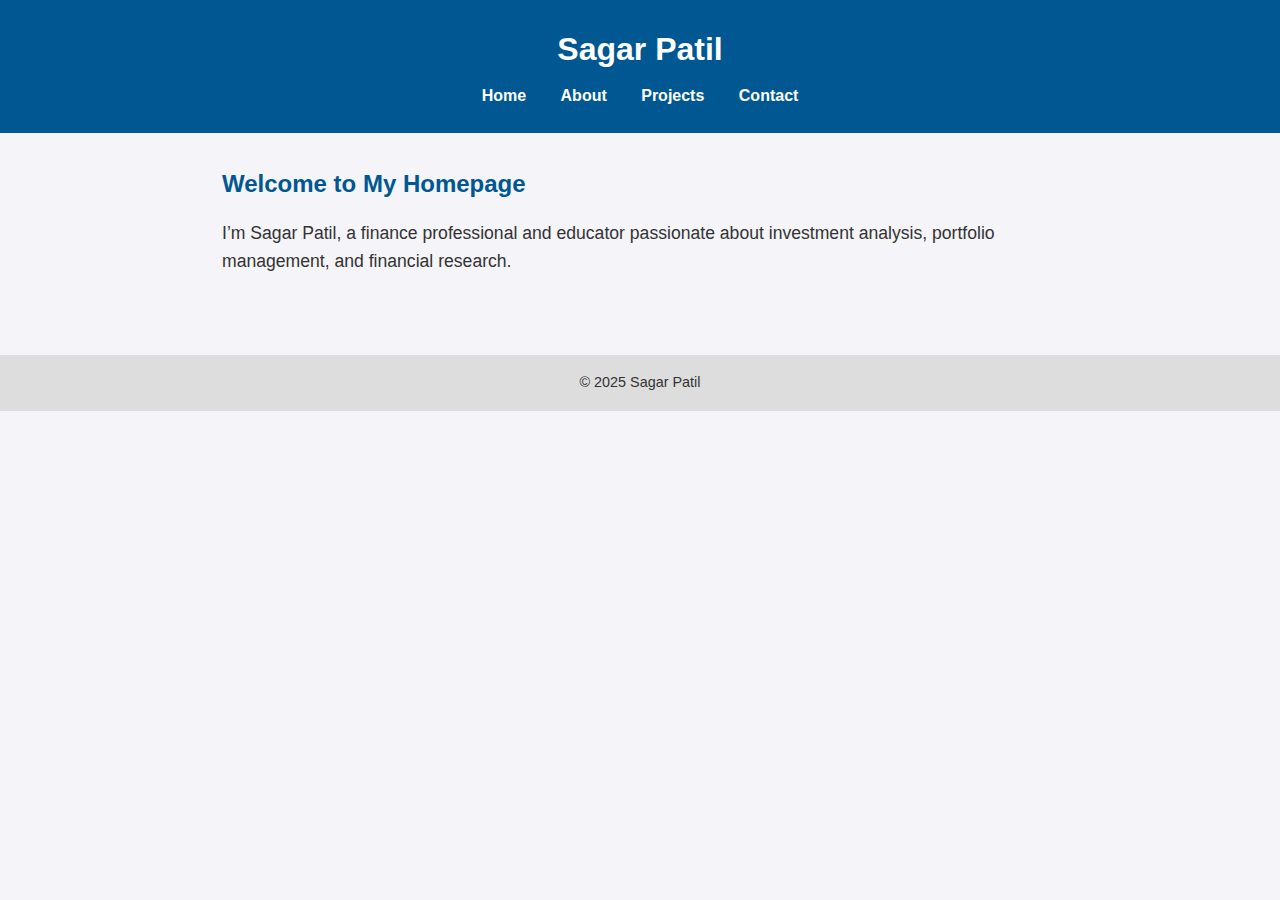
<file: index.html>
<!DOCTYPE html>
<html lang="en">
<head>
  <meta charset="UTF-8" />
  <meta name="viewport" content="width=device-width, initial-scale=1.0"/>
  <title>Sagar Patil | Home</title>
  <link rel="stylesheet" href="assets/css/style.css" />
</head>
<body>
  <header>
    <h1>Sagar Patil</h1>
    <nav>
      <a href="index.html">Home</a>
      <a href="about.html">About</a>
      <a href="projects.html">Projects</a>
      <a href="contact.html">Contact</a>
    </nav>
  </header>

  <main>
    <section>
      <h2>Welcome to My Homepage</h2>
      <p>I’m Sagar Patil, a finance professional and educator passionate about investment analysis, portfolio management, and financial research.</p>
    </section>
  </main>

  <footer>
    <p>&copy; 2025 Sagar Patil</p>
  </footer>
</body>
</html>
</file>
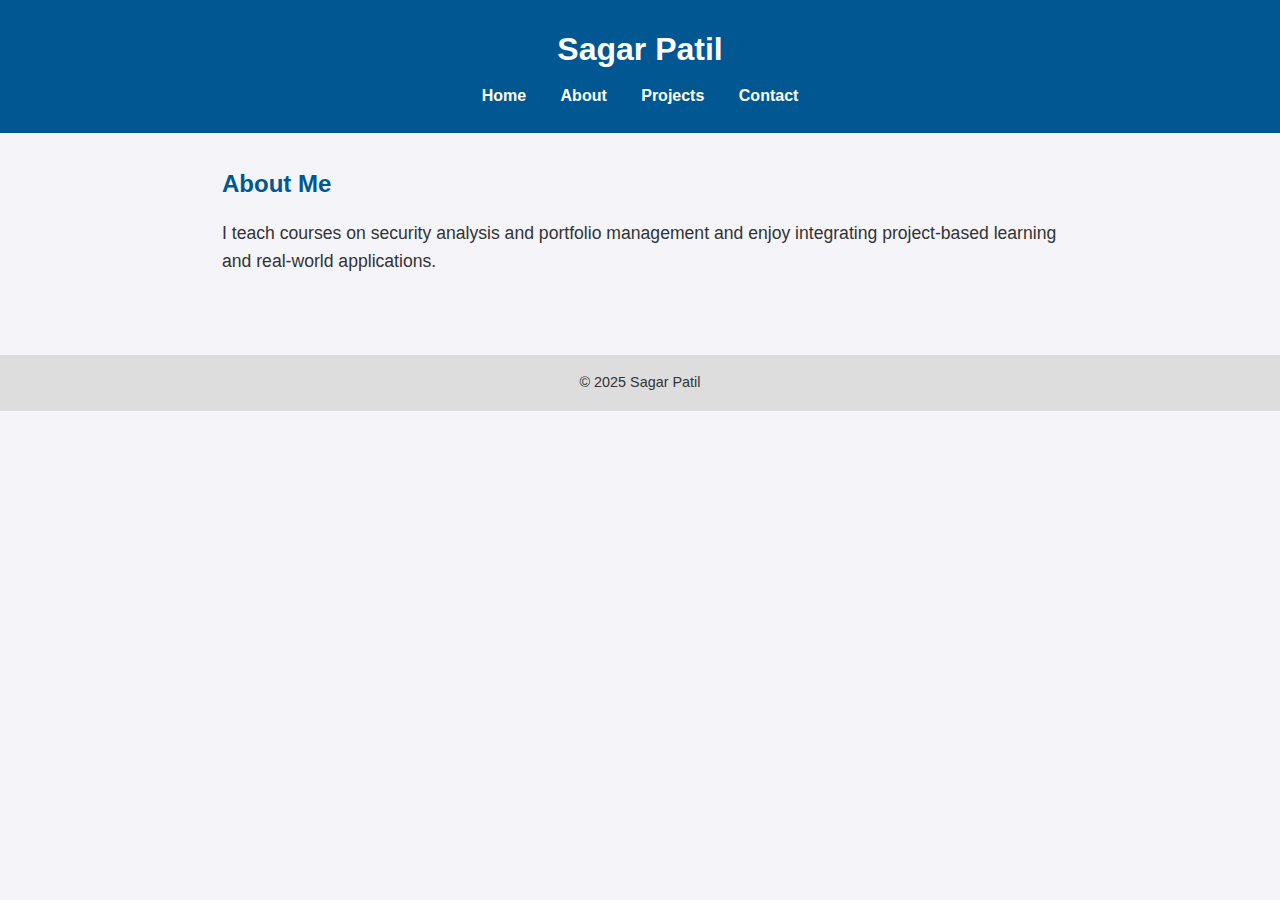
<file: about.html>
<!DOCTYPE html>
<html lang="en">
<head>
  <meta charset="UTF-8" />
  <meta name="viewport" content="width=device-width, initial-scale=1.0"/>
  <title>About | Sagar Patil</title>
  <link rel="stylesheet" href="assets/css/style.css" />
</head>
<body>
  <header>
    <h1>Sagar Patil</h1>
    <nav>
      <a href="index.html">Home</a>
      <a href="about.html">About</a>
      <a href="projects.html">Projects</a>
      <a href="contact.html">Contact</a>
    </nav>
  </header>

  <main>
    <h2>About Me</h2>
    <p>I teach courses on security analysis and portfolio management and enjoy integrating project-based learning and real-world applications.</p>
  </main>

  <footer>
    <p>&copy; 2025 Sagar Patil</p>
  </footer>
</body>
</html>
</file>
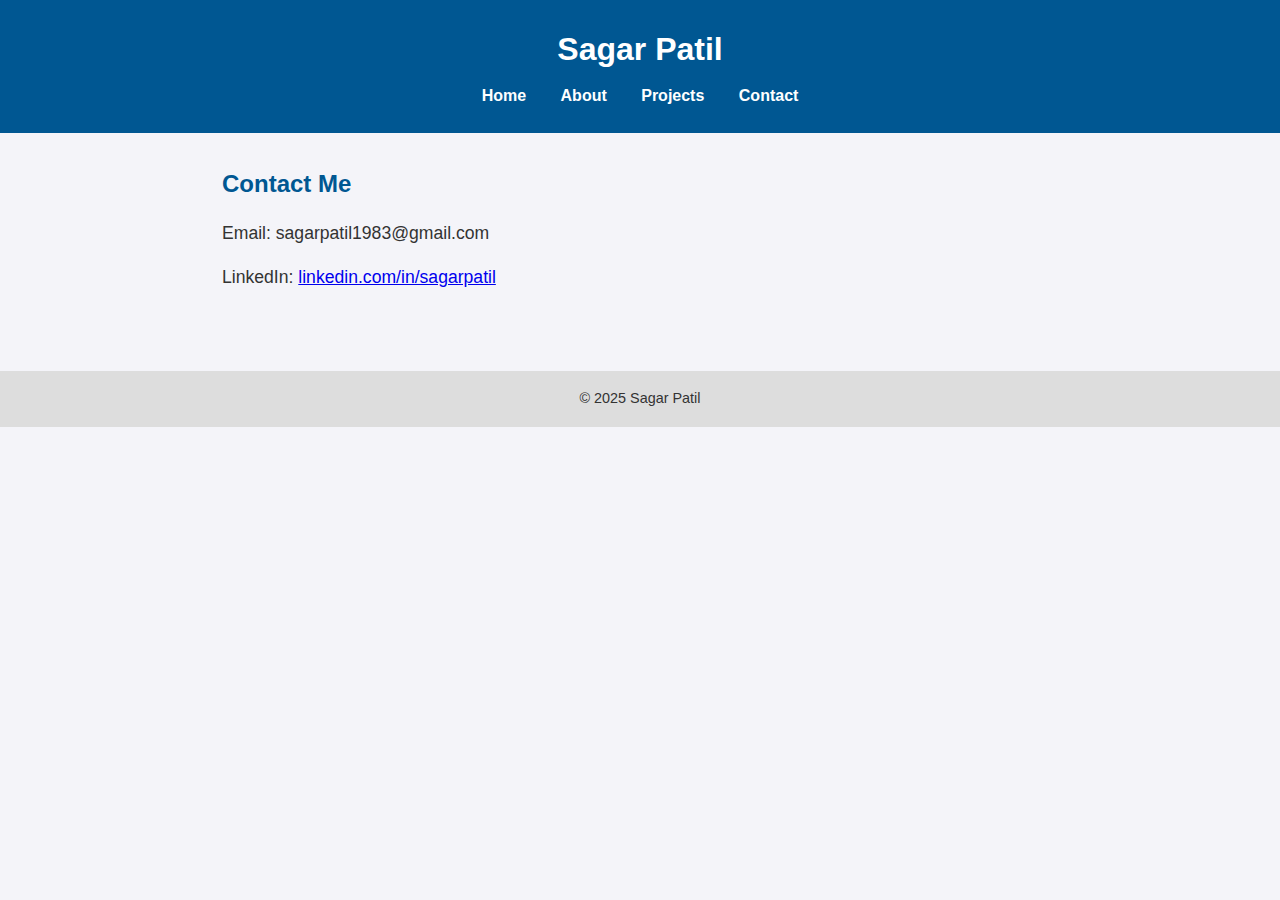
<file: contact.html>
<!DOCTYPE html>
<html lang="en">
<head>
  <meta charset="UTF-8" />
  <meta name="viewport" content="width=device-width, initial-scale=1.0"/>
  <title>Contact | Sagar Patil</title>
  <link rel="stylesheet" href="assets/css/style.css" />
</head>
<body>
  <header>
    <h1>Sagar Patil</h1>
    <nav>
      <a href="index.html">Home</a>
      <a href="about.html">About</a>
      <a href="projects.html">Projects</a>
      <a href="contact.html">Contact</a>
    </nav>
  </header>

  <main>
    <h2>Contact Me</h2>
    <p>Email: sagarpatil1983@gmail.com</p>
    <p>LinkedIn: <a href="https://linkedin.com/in/sagarpatil">linkedin.com/in/sagarpatil</a></p>
  </main>

  <footer>
    <p>&copy; 2025 Sagar Patil</p>
  </footer>
</body>
</html>
</file>
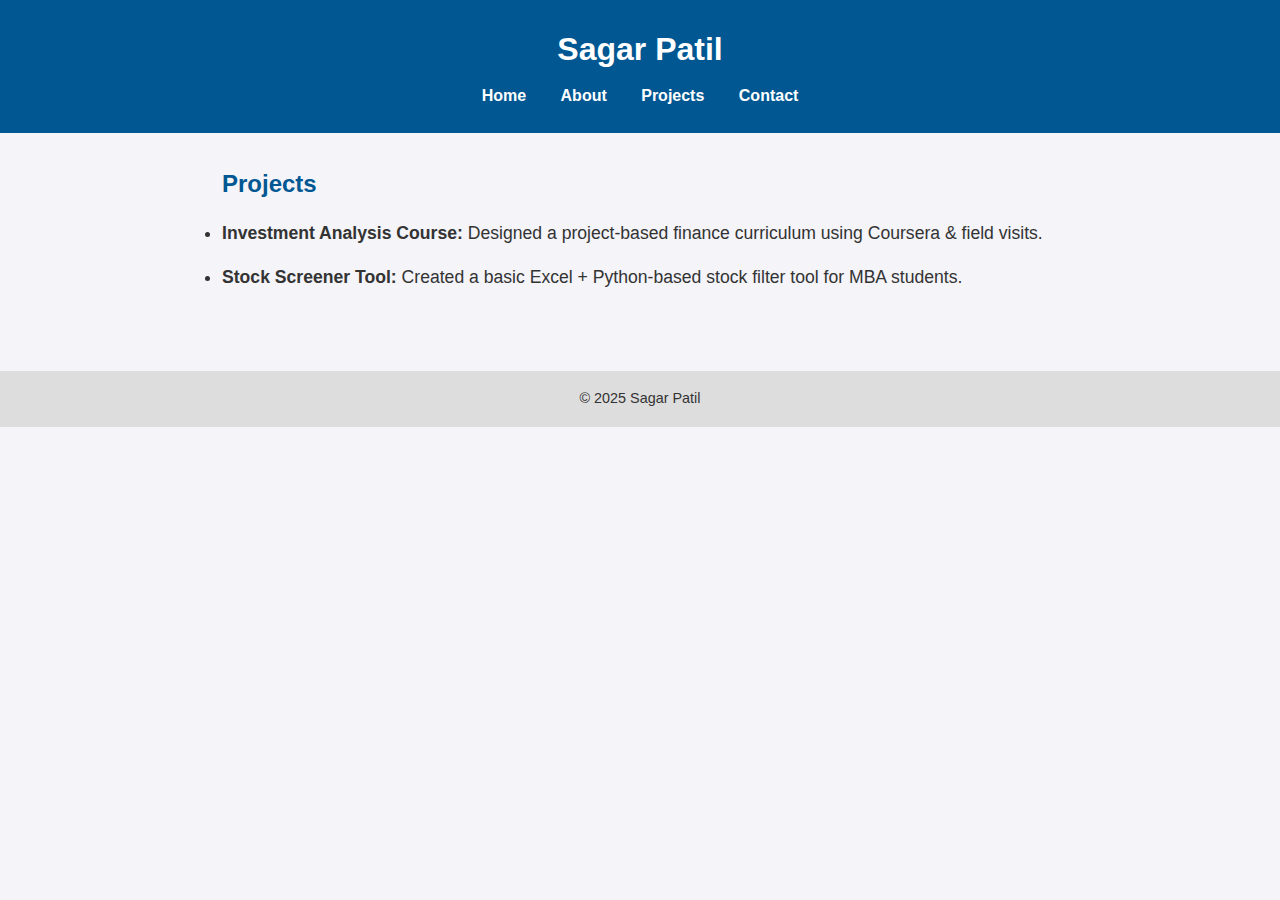
<file: projects.html>
<!DOCTYPE html>
<html lang="en">
<head>
  <meta charset="UTF-8" />
  <meta name="viewport" content="width=device-width, initial-scale=1.0"/>
  <title>Projects | Sagar Patil</title>
  <link rel="stylesheet" href="assets/css/style.css" />
</head>
<body>
  <header>
    <h1>Sagar Patil</h1>
    <nav>
      <a href="index.html">Home</a>
      <a href="about.html">About</a>
      <a href="projects.html">Projects</a>
      <a href="contact.html">Contact</a>
    </nav>
  </header>

  <main>
    <h2>Projects</h2>
    <ul>
      <li><strong>Investment Analysis Course:</strong> Designed a project-based finance curriculum using Coursera & field visits.</li>
      <li><strong>Stock Screener Tool:</strong> Created a basic Excel + Python-based stock filter tool for MBA students.</li>
    </ul>
  </main>

  <footer>
    <p>&copy; 2025 Sagar Patil</p>
  </footer>
</body>
</html>
</file>
<file: assets/css/style.css>
/* Base Reset and Typography */
* {
  margin: 0;
  padding: 0;
  box-sizing: border-box;
}

body {
  font-family: 'Segoe UI', Tahoma, Geneva, Verdana, sans-serif;
  background-color: #f4f4f9;
  color: #333;
  line-height: 1.6;
}

/* Header */
header {
  background-color: #005792;
  color: white;
  padding: 1.5rem 0;
  text-align: center;
}

header h1 {
  margin-bottom: 0.5rem;
}

nav {
  margin-top: 0.5rem;
}

nav a {
  color: white;
  text-decoration: none;
  margin: 0 15px;
  font-weight: bold;
  transition: color 0.3s;
}

nav a:hover {
  color: #ffcc00;
}

/* Main Content */
main {
  padding: 2rem;
  max-width: 900px;
  margin: auto;
}

main h2 {
  color: #005792;
  margin-bottom: 1rem;
}

main p, main li {
  font-size: 1.1rem;
  margin-bottom: 1rem;
}

/* Footer */
footer {
  text-align: center;
  background-color: #ddd;
  padding: 1rem;
  font-size: 0.9rem;
  color: #333;
  margin-top: 2rem;
}

/* Responsive Layout */
@media (max-width: 768px) {
  nav {
    display: flex;
    flex-direction: column;
    gap: 10px;
  }

  main {
    padding: 1rem;
  }
}
</file>
